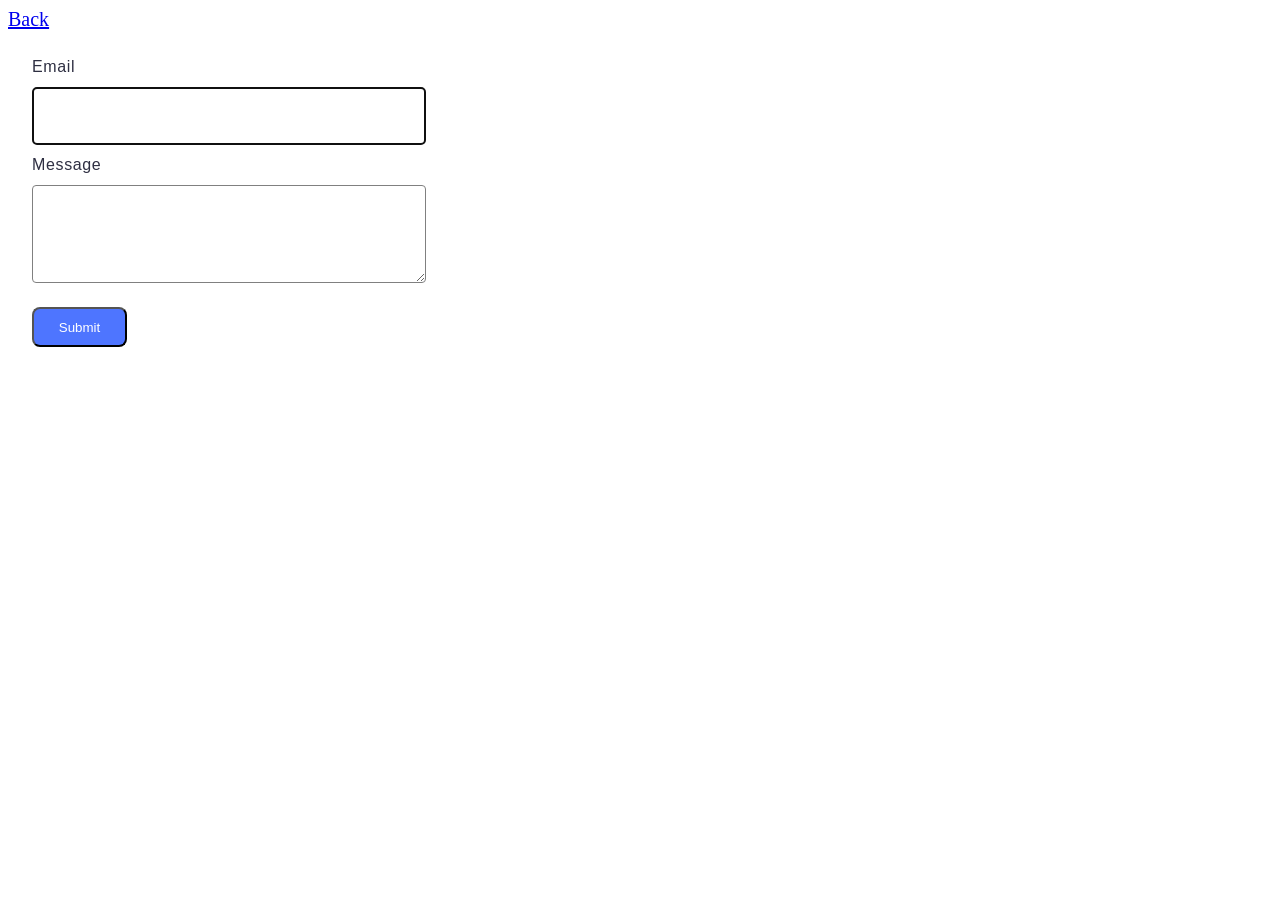
<file: src/2-form.html>
<!DOCTYPE html>
<html lang="en">

<head>
    <meta charset="UTF-8" />
    <meta name="viewport" content="width=device-width, initial-scale=1.0" />
    <title>Form</title>
    <link rel="stylesheet" href="./css/styles.css" />
</head>

<body>
    <a class="link" href="./index.html">Back</a>
    <form class="feedback-form" autocomplete="off">
        <label>
            Email
            <input type="email" name="email" autofocus />
        </label>
        <label>
            Message
            <textarea name="message" rows="8"></textarea>
        </label>
        <button type="submit">Submit</button>
    </form>
    <script type="module" src="./js/2-form.js"></script>
</body>

</html>
</file>
<file: src/css/styles.css>
.menu {
  margin: 20px 0 0 20px;
  list-style: none;
}
.menu-item {
  margin-bottom: 20px;
}
.link {
  font-size: 20px;
}

.gallery {
  width: 1128px;
  margin: auto;
  display: flex;
  flex-direction: row;
  flex-wrap: wrap;
  column-gap: 24px;
  row-gap: 48px;
  list-style: none;
}
.gallery-image {
  width: 360px;
  height: 300px;
  object-fit: cover;
}

.feedback-form {
  border-radius: 8px;
  padding: 24px;
  width: 408px;
  height: 296px;
  background: #fff;
  font-family: 'Montserrat', sans-serif;
  font-weight: 400;
  font-size: 16px;
  line-height: 150%;
  letter-spacing: 0.04em;
  color: #2e2f42;
}

label {
  display: flex;
  flex-direction: column;
  gap: 8px;
  margin-bottom: 8px;
}

input {
  border: 1px solid #808080;
  border-radius: 4px;
  width: 360px;
  height: 40px;
  color: #2e2f42;
  padding: 8px 16px;
  font-family: 'Montserrat', sans-serif;
  font-weight: 400;
  font-size: 16px;
  line-height: 150%;
  letter-spacing: 0.04em;
}
input:hover,
textarea:hover {
  border-color: #000;
}

input:active,
textarea:active {
  border: 1px solid #808080;
}

textarea {
  border: 1px solid #808080;
  border-radius: 4px;
  width: 360px;
  height: 80px;
  padding: 8px 16px;
  font-family: 'Montserrat', sans-serif;
  font-weight: 400;
  font-size: 16px;
  line-height: 150%;
  letter-spacing: 0.04em;
}
button {
  border-radius: 8px;
  padding: 8px 16px;
  width: 95px;
  height: 40px;
  background: #4e75ff;
  margin-top: 16px;
  font-weight: 500;
  color: #fff;
}

button:hover {
  background: #6c8cff;
}
</file>
